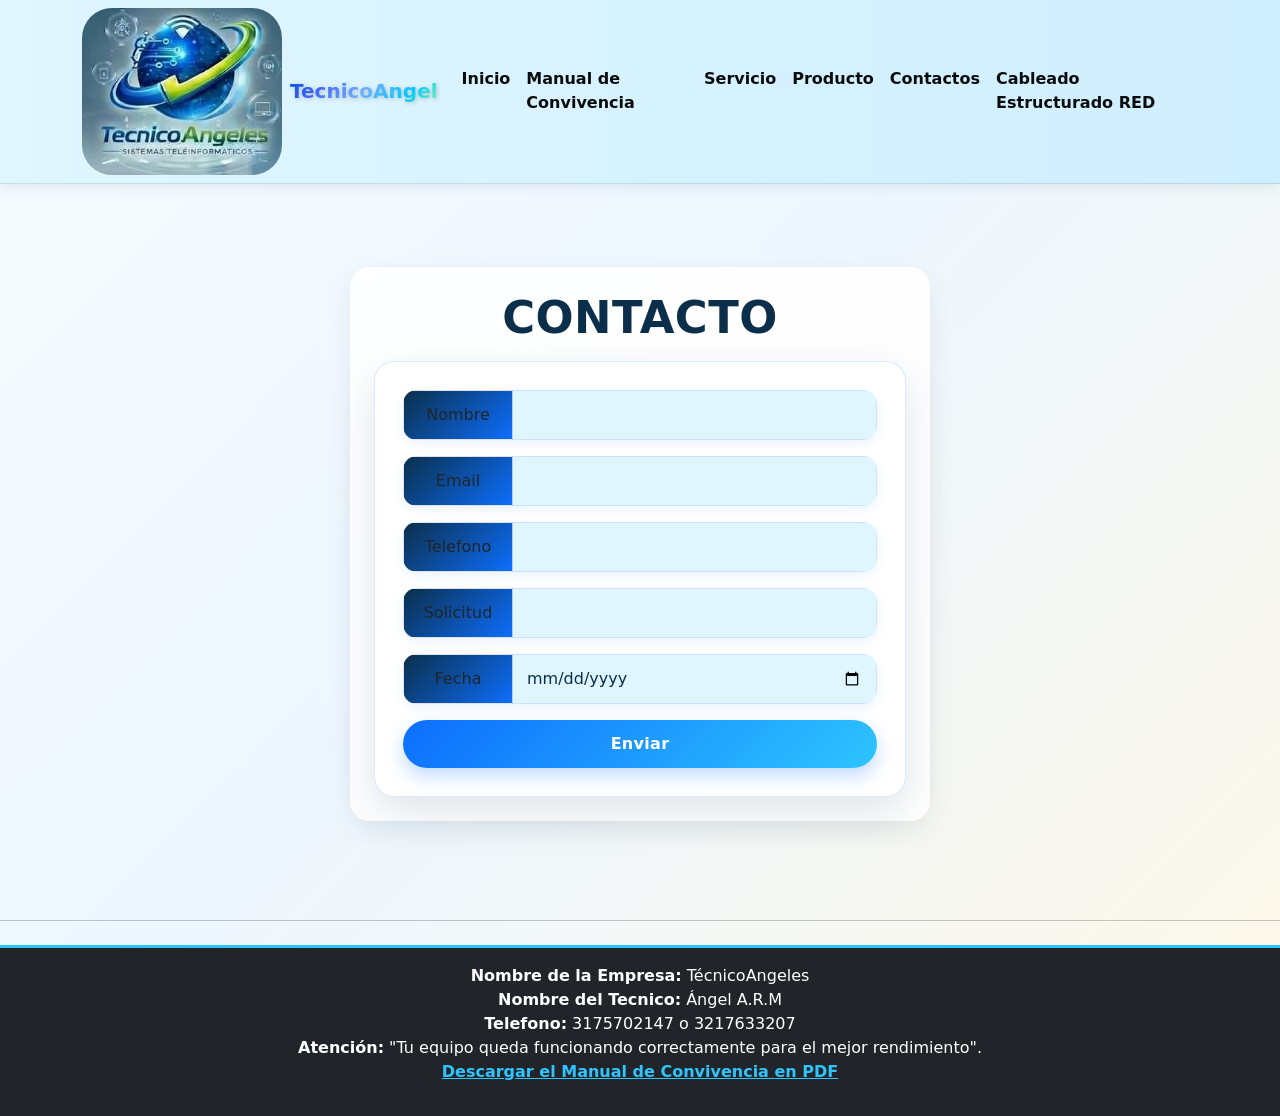
<file: contactos.html>
<!DOCTYPE html>
<html lang="en">

<head>
    <meta charset="UTF-8">
    <meta name="viewport" content="width=device-width, initial-scale=1.0">
    <title>Contactos</title>
    <link rel="icon" type="image/jpeg" href="imgA/logo originl.jpg">
    <link rel="stylesheet" href="styles/styles.css">
    <link href="https://cdn.jsdelivr.net/npm/bootstrap@5.3.8/dist/css/bootstrap.min.css" rel="stylesheet"
        integrity="sha384-sRIl4kxILFvY47J16cr9ZwB07vP4J8+LH7qKQnuqkuIAvNWLzeN8tE5YBujZqJLB" crossorigin="anonymous">
</head>

<body>
    <nav class="navbar navbar-expand-lg navbar-dark bg-dark sticky-top">
        <div class="container">
            <img src="imgA/logo originl.jpg" alt="logo" width="90" class="me-2">
            <a class="navbar-brand fw-bold texto-gradiente" href="index.html">TecnicoAngel</a>
            <button class="navbar-toggler" type="button" data-bs-toggle="collapse" data-bs-target="#navbarNav">
                <span class="navbar-toggler-icon"></span>
            </button>
            <div class="collapse navbar-collapse" id="navbarNav">
                <ul class="navbar-nav ms-auto">
                    <li class="nav-item"><a class="nav-link active" href="index.html">Inicio</a></li>
                    <li class="nav-item"><a class="nav-link" href="Manual de Convivencia.html">Manual de Convivencia</a>
                    </li>
                    <li class="nav-item"><a class="nav-link" href="Servicio.html">Servicio</a></li>
                    <li class="nav-item"><a class="nav-link" href="Producto.html">Producto</a></li>
                    <li class="nav-item"><a class="nav-link" href="contactos.html">Contactos</a></li>
                    <li class="nav-item"><a class="nav-link" href="Cableado Estructurado RED.html">Cableado Estructurado
                            RED</a></li>
                </ul>
            </div>
        </div>
    </nav>
    <main class="container py-4 d-flex flex-column align-items-center justify-content-center" style="min-height: 80vh;">
        <section class="page-shell p-4 w-100" style="max-width: 580px;">
            <h1 class="T_01 text-center">Contacto</h1>

            <form id="formulario" class="w-100 mt-3 d-flex flex-column gap-3">
                <div class="input-group">
                    <span class="input-group-text">Nombre</span>
                    <input type="text" id="nombre" class="form-control">
                </div>
                <div class="input-group">
                    <span class="input-group-text">Email</span>
                    <input type="text" id="email" class="form-control">
                </div>
                <div class="input-group">
                    <span class="input-group-text">Telefono</span>
                    <input type="text" id="telefono" class="form-control">
                </div>
                <div class="input-group">
                    <span class="input-group-text">Solicitud</span>
                    <input type="text" id="mensaje" class="form-control">
                </div>
                <div class="input-group">
                    <span class="input-group-text">Fecha</span>
                    <input type="date" id="fecha" class="form-control">
                </div>
                <button type="submit" class="btn btn-primary">Enviar</button>
            </form>
        </section>
    </main>

    <script>
        document.getElementById("formulario").addEventListener("submit", function (e) {
            e.preventDefault();

            var nombre = document.getElementById("nombre").value;
            var email = document.getElementById("email").value;
            var telefono = document.getElementById("telefono").value;
            var mensaje = document.getElementById("mensaje").value;
            var fecha = document.getElementById("fecha").value;

            var numero = "573175702147";

            var texto = "Nuevo mensaje desde la página web:%0A%0A" +
                "Este mensaje fue enviado mediante la página web.%0A%0A" +
                "Nombre: " + nombre + "%0A" +
                "Email: " + email + "%0A" +
                "Telefono: " + telefono + "%0A" +
                "Solicitud: " + mensaje + "%0A" +
                "Fecha: " + fecha;

            var url = "https://wa.me/" + numero + "?text=" + texto;

            window.open(url, "_blank");
        });
    </script>
    <hr>
    <footer class="bg-dark text-white text-center p-3 mt-4">
        <p><strong>Nombre de la Empresa:</strong> TécnicoAngeles <br>
            <strong>Nombre del Tecnico:</strong> Ángel A.R.M <br>
            <strong>Telefono:</strong> 3175702147 o 3217633207 <br>
            <strong>Atención:</strong> "Tu equipo queda funcionando correctamente para el mejor rendimiento". <br>
            <a href="docs/Manual_de_Convivencia_TecnicoAngeles_Completo.pdf" download>Descargar el Manual de
                Convivencia
                en PDF</a>
        </p>

    </footer>
    <script src="https://cdn.jsdelivr.net/npm/bootstrap@5.3.8/dist/js/bootstrap.bundle.min.js"
        integrity="sha384-FKyoEForCGlyvwx9Hj09JcYn3nv7wiPVlz7YYwJrWVcXK/BmnVDxM+D2scQbITxI"
        crossorigin="anonymous"></script>
</body>

</html>
</file>
<file: styles/styles.css>
:root {
    --logo-dark: #0b2f4b;
    --logo-blue: #0d6efd;
    --logo-cyan: #2ec5ff;
    --logo-light: #dff6ff;
    --logo-gold: #f4b942;
}

body {
    background: linear-gradient(135deg, #f7fbff 0%, #eef7ff 45%, #fef8e8 100%);
    color: var(--logo-dark);
    font-family: Arial, Helvetica, sans-serif;
    margin: 0;
}

.page-shell {
    background: rgba(255, 255, 255, 0.94);
    border-radius: 1.25rem;
    box-shadow: 0 10px 30px rgba(11, 47, 75, 0.08);
}

.product-card {
    border: 1px solid rgba(13, 110, 253, 0.12) !important;
    overflow: hidden;
    transition: transform 0.2s ease, box-shadow 0.2s ease;
}

.product-card:hover {
    transform: translateY(-4px);
    box-shadow: 0 16px 28px rgba(11, 47, 75, 0.14);
}

.product-card img {
    width: 100%;
    height: 220px;
    object-fit: cover;
    border-radius: 0;
}

.product-card .card-body {
    padding: 1.25rem;
}

.product-card .card-title {
    color: var(--logo-dark);
    font-weight: 800;
}

.product-card .card-title strong {
    display: block;
    color: var(--logo-blue);
    font-size: 1.15rem;
    margin-top: 0.5rem;
}

.T_01 {
    margin: 0;
    padding: 0;
    text-align: center;
    color: var(--logo-dark);
    font-size: clamp(1.8rem, 4vw, 2.8rem);
    font-weight: 800;
    text-transform: uppercase;
    letter-spacing: 0.5px;
}

.T_02 {
    color: var(--logo-blue);
    font-size: 50px;
}

.P_01 {
    margin: 30px;
}

.navbar.bg-dark {
    background: linear-gradient(90deg, #dff6ff 0%, #cfeeff 100%) !important;
    border-bottom: 1px solid rgba(11, 47, 75, 0.12);
    box-shadow: 0 4px 12px rgba(11, 47, 75, 0.08);
}

.navbar .navbar-brand,
.navbar .nav-link,
.navbar .navbar-toggler-icon {
    color: #000000 !important;
    font-weight: 700 !important;
}

.navbar .nav-link {
    opacity: 0.95;
}

.navbar .nav-link:hover,
.navbar .nav-link.active {
    color: #000000 !important;
}

.navbar-toggler {
    border-color: rgba(11, 47, 75, 0.25) !important;
}

img {
    border-radius: 30px;
    width: 200px;
}

.service-hero {
    background: rgba(255, 255, 255, 0.92);
    border: 1px solid rgba(13, 110, 253, 0.12);
}

.service-hero__text {
    color: #33516a;
    font-size: 1.05rem;
    max-width: 820px;
    margin: 0 auto;
}

.service-card {
    background: rgba(255, 255, 255, 0.96);
    border: 1px solid rgba(13, 110, 253, 0.12) !important;
    transition: transform 0.2s ease, box-shadow 0.2s ease;
}

.service-card:hover {
    transform: translateY(-4px);
    box-shadow: 0 16px 28px rgba(11, 47, 75, 0.14) !important;
}

.service-card__img {
    width: 100%;
    height: 220px;
    object-fit: cover;
    border-radius: 0;
    padding: 1rem;
    background: linear-gradient(180deg, rgba(13, 110, 253, 0.08), rgba(46, 197, 255, 0.12));
}

.service-card__title {
    color: var(--logo-blue);
    font-size: 1.45rem;
    font-weight: 800;
    margin-bottom: 1rem;
}

.service-list {
    padding-left: 1.1rem;
    margin-bottom: 0;
}

.service-list li {
    margin-bottom: 0.55rem;
    line-height: 1.55;
}

.service-message {
    margin: 0;
    line-height: 1.6;
}

#formulario {
    background: rgba(255, 255, 255, 0.95);
    border: 1px solid rgba(13, 110, 253, 0.15);
    border-radius: 20px;
    padding: 28px;
    box-shadow: 0 15px 40px rgba(11, 47, 75, 0.12);
    backdrop-filter: blur(6px);
}

.input-group {
    border-radius: 14px;
    overflow: hidden;
    box-shadow: 0 4px 12px rgba(13, 110, 253, 0.08);
}

.input-group-text {
    background: linear-gradient(135deg, var(--logo-dark), var(--logo-blue));
    color: #fff;
    border: none;
    min-width: 110px;
    justify-content: center;
    font-weight: 600;
}

.form-control,
.input-group .form-control,
input[type="search"],
.search-bar,
.search-input,
input[type="text"] {
    background-color: var(--logo-light);
    border: 1px solid rgba(13, 110, 253, 0.2);
    padding: 12px 14px;
    color: var(--logo-dark);
}

.form-control:focus,
.input-group .form-control:focus,
input[type="search"]:focus,
.search-bar:focus,
.search-input:focus,
input[type="text"]:focus {
    background-color: #edfaff;
    border-color: var(--logo-cyan);
    box-shadow: 0 0 0 0.2rem rgba(46, 197, 255, 0.2);
}

.btn.btn-primary {
    background: linear-gradient(135deg, var(--logo-blue), var(--logo-cyan));
    border: none;
    border-radius: 999px;
    padding: 12px 20px;
    font-weight: 700;
    letter-spacing: 0.3px;
    box-shadow: 0 8px 18px rgba(13, 110, 253, 0.25);
    transition: transform 0.2s ease, box-shadow 0.2s ease;
}

.btn.btn-primary:hover {
    transform: translateY(-1px);
    box-shadow: 0 10px 22px rgba(13, 110, 253, 0.32);
}

footer {
    border-top: 3px solid var(--logo-cyan);
}

footer a {
    color: var(--logo-cyan);
    font-weight: 600;
}

@media (max-width: 767.98px) {
    .service-hero {
        padding: 1.25rem !important;
    }

    .service-card__img {
        height: 180px;
    }

    .service-card__title {
        font-size: 1.25rem;
    }

    .service-list li,
    .service-message {
        font-size: 0.96rem;
    }

    .page-shell {
        padding: 1rem !important;
    }

    .product-card img {
        height: 180px;
    }
}

.texto-gradiente {
    /* Definimos el degradado con los colores azul y verde del logo */
    background: linear-gradient(135deg, #0052D4, #4364F7, #6FB1FC, #00C9FF, #92FE9D);
    
    /* Hacemos que el degradado se aplique solo al texto */
    -webkit-background-clip: text;
    background-clip: text;
    
    /* Volvemos el color del texto transparente para que deje ver el fondo */
    -webkit-text-fill-color: transparent;
    text-emphasis-color: transparent;
    
    /* Opcional: un ligero sombreado para darle profundidad como al logo */
    filter: drop-shadow(1px 1px 2px rgba(0, 0, 0, 0.2));
    
    display: inline-block;
}
</file>
